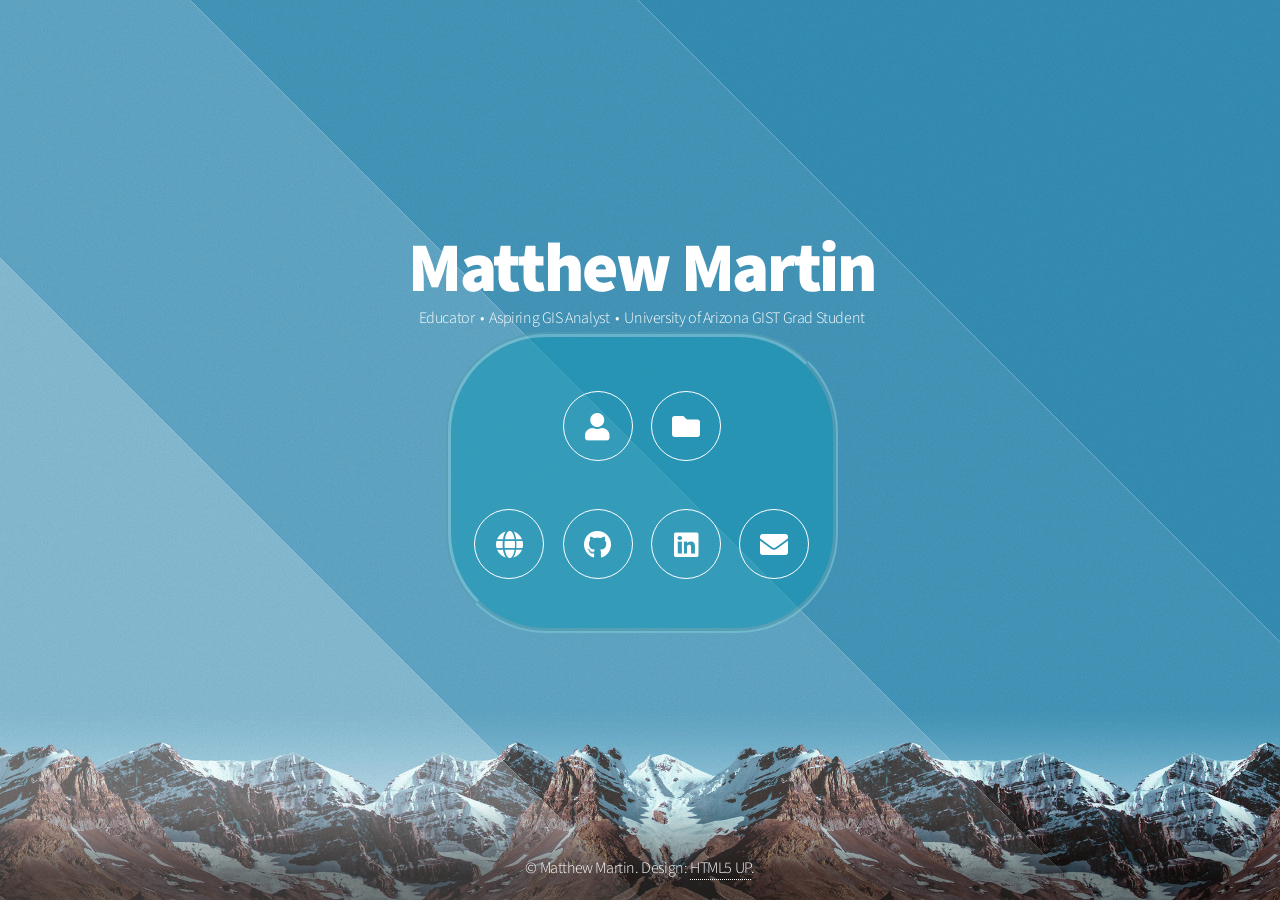
<file: index.html>
<!DOCTYPE HTML>
<!--
	Aerial by HTML5 UP
	html5up.net | @ajlkn
	Free for personal and commercial use under the CCA 3.0 license (html5up.net/license)
-->
<html>
	<head>
		<title>Matthew Martin Github Portfolio</title>
		<meta charset="utf-8" />
		<meta name="viewport" content="width=device-width, initial-scale=1, user-scalable=no" />
		<link rel="stylesheet" href="assets/css/main.css" />
		<noscript><link rel="stylesheet" href="assets/css/noscript.css" /></noscript>
	</head>
	<body class="is-preload">
		<div id="wrapper">
			<div id="bg"></div>
			<div id="overlay"></div>
			<div id="main">

				<!-- Header -->
				
					<header id="header">
						<h1>Matthew Martin</h1>
						<h2>Educator &nbsp;&bull;&nbsp; Aspiring GIS Analyst  &nbsp;&bull;&nbsp; University of Arizona GIST Grad Student</h2>
						<section class="content-box-main">
						<nav>
							<ul>
								<!--internal pages -->
								<li><a href="about.html" class="icon solid fa-user"><span class="label">About</span></a></li>
								<li><a href="projects.html" class="icon solid fa-folder"><span class="label">Projects</span></a></li>
							</ul>
							<ul>
								<li><a href="https://sites.google.com/view/matthewmartingist/" class="icon solid fa-globe"><span class="label">Website</span></a></li>
								<li><a href="https://github.com/Matthew-Martin92" class="icon brands fa-github"><span class="label">Github</span></a></li>
								<li><a href="https://www.linkedin.com/in/matthew-martin-8b55119a" class="icon brands fa-linkedin"><span class="label">Linkedin</span></a></li>
								<li><a href="mailto:mamumartin@gmail.com" class="icon solid fa-envelope"><span class="label">Email</span></a></li>
							</ul>
						</nav>
						</section>
					</header>
				
				<!-- Footer -->
					<footer id="footer">
						<span class="copyright">&copy; Matthew Martin. Design: <a href="http://html5up.net">HTML5 UP</a>.</span>
					</footer>

			</div>
		</div>
		<script>
			window.onload = function() { document.body.classList.remove('is-preload'); }
			window.ontouchmove = function() { return false; }
			window.onorientationchange = function() { document.body.scrollTop = 0; }
		</script>
	</body>
</html>
</file>
<file: assets/css/noscript.css>
/*
	Aerial by HTML5 UP
	html5up.net | @ajlkn
	Free for personal and commercial use under the CCA 3.0 license (html5up.net/license)
*/

/* Wrapper */

	#wrapper {
		opacity: 1 !important;
	}

/* Overlay */

	#overlay {
		opacity: 1 !important;
	}

/* Header */

	#header {
		opacity: 1 !important;
	}

		#header nav li {
			opacity: 1 !important;
		}
</file>
<file: assets/css/main.css>
@import url("https://fonts.googleapis.com/css?family=Source+Sans+Pro:300,900");
@import url("fontawesome-all.min.css");

/*
	Aerial by HTML5 UP
	html5up.net | @ajlkn
	Free for personal and commercial use under the CCA 3.0 license (html5up.net/license)
*/

html, body, div, span, applet, object,
iframe, h1, h2, h3, h4, h5, h6, p, blockquote,
pre, a, abbr, acronym, address, big, cite,
code, del, dfn, em, img, ins, kbd, q, s, samp,
small, strike, strong, sub, sup, tt, var, b,
u, i, center, dl, dt, dd, ol, ul, li, fieldset,
form, label, legend, table, caption, tbody,
tfoot, thead, tr, th, td, article, aside,
canvas, details, embed, figure, figcaption,
footer, header, hgroup, menu, nav, output, ruby,
section, summary, time, mark, audio, video {
	margin: 0;
	padding: 0;
	border: 0;
	font-size: 100%;
	font: inherit;
	vertical-align: baseline;}

article, aside, details, figcaption, figure,
footer, header, hgroup, menu, nav, section {
	display: block;}

body {
	line-height: 1;
}

ol, ul {
	list-style: none;
}

blockquote, q {
	quotes: none;
}

	blockquote:before, blockquote:after, q:before, q:after {
		content: '';
		content: none;
	}

table {
	border-collapse: collapse;
	border-spacing: 0;
}

body {
	-webkit-text-size-adjust: none;
}

mark {
	background-color: transparent;
	color: inherit;
}

input::-moz-focus-inner {
	border: 0;
	padding: 0;
}

input, select, textarea {
	-moz-appearance: none;
	-webkit-appearance: none;
	-ms-appearance: none;
	appearance: none;
}

/* Basic */

	html {
		box-sizing: border-box;
	}

	*, *:before, *:after {
		box-sizing: inherit;
	}

	body {
		background: #fff;
		overflow: hidden;
	}

		body.is-preload *, body.is-preload *:before, body.is-preload *:after {
			-moz-animation: none !important;
			-webkit-animation: none !important;
			-ms-animation: none !important;
			animation: none !important;
			-moz-transition: none !important;
			-webkit-transition: none !important;
			-ms-transition: none !important;
			transition: none !important;
		}

	body, input, select, textarea {
		color: #fff;
		font-family: 'Source Sans Pro', sans-serif;
		font-size: 15pt;
		font-weight: 300 !important;
		letter-spacing: -0.025em;
		line-height: 1.75em;
	}

	a {
		-moz-transition: border-color 0.2s ease-in-out;
		-webkit-transition: border-color 0.2s ease-in-out;
		-ms-transition: border-color 0.2s ease-in-out;
		transition: border-color 0.2s ease-in-out;
		border-bottom: dotted 1px;
		color: inherit;
		outline: 0;
		text-decoration: none;
	}

		a:hover {
			border-color: transparent;
		}

/* Icon */

	.icon {
		text-decoration: none;
		position: relative;
	}

		.icon:before {
			-moz-osx-font-smoothing: grayscale;
			-webkit-font-smoothing: antialiased;
			display: inline-block;
			font-style: normal;
			font-variant: normal;
			text-rendering: auto;
			line-height: 1;
			text-transform: none !important;
			font-family: 'Font Awesome 5 Free';
			font-weight: 400;
		}


		.icon.solid:before {
			font-weight: 900;
		}

		.icon.brands:before {
			font-family: 'Font Awesome 5 Brands';
		}

/* Wrapper */

	@-moz-keyframes wrapper {
		0% {
			opacity: 0;
		}

		100% {
			opacity: 1;
		}
	}

	@-webkit-keyframes wrapper {
		0% {
			opacity: 0;
		}

		100% {
			opacity: 1;
		}
	}

	@-ms-keyframes wrapper {
		0% {
			opacity: 0;
		}

		100% {
			opacity: 1;
		}
	}

	@keyframes wrapper {
		0% {
			opacity: 0;
		}

		100% {
			opacity: 1;
		}
	}

	#wrapper {
		-moz-animation: wrapper 3s forwards;
		-webkit-animation: wrapper 3s forwards;
		-ms-animation: wrapper 3s forwards;
		animation: wrapper 3s forwards;
		height: 100%;
		left: 0;
		opacity: 0;
		position: fixed;
		top: 0;
		width: 100%;
	}

/* BG */

	#bg {
		-moz-animation: bg 60s linear infinite;
		-webkit-animation: bg 60s linear infinite;
		-ms-animation: bg 60s linear infinite;
		animation: bg 60s linear infinite;
		-moz-backface-visibility: hidden;
		-webkit-backface-visibility: hidden;
		-ms-backface-visibility: hidden;
		backface-visibility: hidden;
		-moz-transform: translate3d(0,0,0);
		-webkit-transform: translate3d(0,0,0);
		-ms-transform: translate3d(0,0,0);
		transform: translate3d(0,0,0);
	/* Set your background with this */

		background: #348cb2 url("images/bg.jpg") bottom left;
		background-repeat: repeat-x;
		height: 100%;
		left: 0;
		opacity: 1;
		position: fixed;
		top: 0;
	}

	@-moz-keyframes bg {
		0% {
			-moz-transform: translate3d(0,0,0);
			-webkit-transform: translate3d(0,0,0);
			-ms-transform: translate3d(0,0,0);
			transform: translate3d(0,0,0);
		}

		100% {
			-moz-transform: translate3d(-2250px,0,0);
			-webkit-transform: translate3d(-2250px,0,0);
			-ms-transform: translate3d(-2250px,0,0);
			transform: translate3d(-2250px,0,0);
		}
	}

	@-webkit-keyframes bg {
		0% {
			-moz-transform: translate3d(0,0,0);
			-webkit-transform: translate3d(0,0,0);
			-ms-transform: translate3d(0,0,0);
			transform: translate3d(0,0,0);
		}

		100% {
			-moz-transform: translate3d(-2250px,0,0);
			-webkit-transform: translate3d(-2250px,0,0);
			-ms-transform: translate3d(-2250px,0,0);
			transform: translate3d(-2250px,0,0);
		}
	}

	@-ms-keyframes bg {
		0% {
			-moz-transform: translate3d(0,0,0);
			-webkit-transform: translate3d(0,0,0);
			-ms-transform: translate3d(0,0,0);
			transform: translate3d(0,0,0);
		}

		100% {
			-moz-transform: translate3d(-2250px,0,0);
			-webkit-transform: translate3d(-2250px,0,0);
			-ms-transform: translate3d(-2250px,0,0);
			transform: translate3d(-2250px,0,0);
		}
	}

	@keyframes bg {
		0% {
			-moz-transform: translate3d(0,0,0);
			-webkit-transform: translate3d(0,0,0);
			-ms-transform: translate3d(0,0,0);
			transform: translate3d(0,0,0);
		}

		100% {
			-moz-transform: translate3d(-2250px,0,0);
			-webkit-transform: translate3d(-2250px,0,0);
			-ms-transform: translate3d(-2250px,0,0);
			transform: translate3d(-2250px,0,0);
		}
	}

	#bg {
		background-size: 2250px auto;
		width: 6750px;
	}

/* Overlay */

	@-moz-keyframes overlay {
		0% {
			opacity: 0;
		}

		100% {
			opacity: 1;
		}
	}

	@-webkit-keyframes overlay {
		0% {
			opacity: 0;
		}

		100% {
			opacity: 1;
		}
	}

	@-ms-keyframes overlay {
		0% {
			opacity: 0;
		}

		100% {
			opacity: 1;
		}
	}

	@keyframes overlay {
		0% {
			opacity: 0;
		}

		100% {
			opacity: 1;
		}
	}

	#overlay {
		-moz-animation: overlay 1.5s 1.5s forwards;
		-webkit-animation: overlay 1.5s 1.5s forwards;
		-ms-animation: overlay 1.5s 1.5s forwards;
		animation: overlay 1.5s 1.5s forwards;
		background-attachment: fixed, fixed;
		background-image: url("images/overlay-pattern.png"), url("images/overlay.svg");
		background-position: top left, center center;
		background-repeat: repeat, no-repeat;
		background-size: auto, cover;
		height: 100%;
		left: 0;
		opacity: 0;
		position: fixed;
		top: 0;
		width: 100%;
	}

/* Main */

	#main {
		height: 100%;
		left: 0;
		position: fixed;
		text-align: center;
		top: 0;
		width: 100%;
	}

		#main:before {
			content: '';
			display: inline-block;
			height: 100%;
			margin-right: 0;
			vertical-align: middle;
			width: 1px;
		}

/* Header */

	@-moz-keyframes header {
		0% {
			-moz-transform: translate3d(0,1em,0);
			-webkit-transform: translate3d(0,1em,0);
			-ms-transform: translate3d(0,1em,0);
			transform: translate3d(0,1em,0);
			opacity: 0;
		}

		100% {
			-moz-transform: translate3d(0,0,0);
			-webkit-transform: translate3d(0,0,0);
			-ms-transform: translate3d(0,0,0);
			transform: translate3d(0,0,0);
			opacity: 1;
		}
	}

	@-webkit-keyframes header {
		0% {
			-moz-transform: translate3d(0,1em,0);
			-webkit-transform: translate3d(0,1em,0);
			-ms-transform: translate3d(0,1em,0);
			transform: translate3d(0,1em,0);
			opacity: 0;
		}

		100% {
			-moz-transform: translate3d(0,0,0);
			-webkit-transform: translate3d(0,0,0);
			-ms-transform: translate3d(0,0,0);
			transform: translate3d(0,0,0);
			opacity: 1;
		}
	}

	@-ms-keyframes header {
		0% {
			-moz-transform: translate3d(0,1em,0);
			-webkit-transform: translate3d(0,1em,0);
			-ms-transform: translate3d(0,1em,0);
			transform: translate3d(0,1em,0);
			opacity: 0;
		}

		100% {
			-moz-transform: translate3d(0,0,0);
			-webkit-transform: translate3d(0,0,0);
			-ms-transform: translate3d(0,0,0);
			transform: translate3d(0,0,0);
			opacity: 1;
		}
	}

	@keyframes header {
		0% {
			-moz-transform: translate3d(0,1em,0);
			-webkit-transform: translate3d(0,1em,0);
			-ms-transform: translate3d(0,1em,0);
			transform: translate3d(0,1em,0);
			opacity: 0;
		}

		100% {
			-moz-transform: translate3d(0,0,0);
			-webkit-transform: translate3d(0,0,0);
			-ms-transform: translate3d(0,0,0);
			transform: translate3d(0,0,0);
			opacity: 1;
		}
	}

	@-moz-keyframes nav-icons {
		0% {
			-moz-transform: translate3d(0,1em,0);
			-webkit-transform: translate3d(0,1em,0);
			-ms-transform: translate3d(0,1em,0);
			transform: translate3d(0,1em,0);
			opacity: 0;
		}

		100% {
			-moz-transform: translate3d(0,0,0);
			-webkit-transform: translate3d(0,0,0);
			-ms-transform: translate3d(0,0,0);
			transform: translate3d(0,0,0);
			opacity: 1;
		}
	}

	@-webkit-keyframes nav-icons {
		0% {
			-moz-transform: translate3d(0,1em,0);
			-webkit-transform: translate3d(0,1em,0);
			-ms-transform: translate3d(0,1em,0);
			transform: translate3d(0,1em,0);
			opacity: 0;
		}

		100% {
			-moz-transform: translate3d(0,0,0);
			-webkit-transform: translate3d(0,0,0);
			-ms-transform: translate3d(0,0,0);
			transform: translate3d(0,0,0);
			opacity: 1;
		}
	}

	@-ms-keyframes nav-icons {
		0% {
			-moz-transform: translate3d(0,1em,0);
			-webkit-transform: translate3d(0,1em,0);
			-ms-transform: translate3d(0,1em,0);
			transform: translate3d(0,1em,0);
			opacity: 0;
		}

		100% {
			-moz-transform: translate3d(0,0,0);
			-webkit-transform: translate3d(0,0,0);
			-ms-transform: translate3d(0,0,0);
			transform: translate3d(0,0,0);
			opacity: 1;
		}
	}

	@keyframes nav-icons {
		0% {
			-moz-transform: translate3d(0,1em,0);
			-webkit-transform: translate3d(0,1em,0);
			-ms-transform: translate3d(0,1em,0);
			transform: translate3d(0,1em,0);
			opacity: 0;
		}

		100% {
			-moz-transform: translate3d(0,0,0);
			-webkit-transform: translate3d(0,0,0);
			-ms-transform: translate3d(0,0,0);
			transform: translate3d(0,0,0);
			opacity: 1;
		}
	}

	#header {
		-moz-animation: header 1s 2.25s forwards;
		-webkit-animation: header 1s 2.25s forwards;
		-ms-animation: header 1s 2.25s forwards;
		animation: header 1s 2.25s forwards;
		-moz-backface-visibility: hidden;
		-webkit-backface-visibility: hidden;
		-ms-backface-visibility: hidden;
		backface-visibility: hidden;
		-moz-transform: translate3d(0,0,0);
		-webkit-transform: translate3d(0,0,0);
		-ms-transform: translate3d(0,0,0);
		transform: translate3d(0,0,0);
		cursor: default;
		display: inline-block;
		opacity: 0;
		position: relative;
		text-align: center;
		top: -1em;
		vertical-align: middle;
		width: 90%;
	}

		#header h1 {
			font-size: 4.35em;
			font-weight: 900;
			letter-spacing: -0.035em;
			line-height: 1em;
		}

		#header p {
			font-size: 1.25em;
			margin: 0.75em 0 0.25em 0;
			opacity: 0.75;
		}

		#header nav {
			margin: 1.5em 0 0 0;
		}

			#header nav li {
				-moz-animation: nav-icons 0.5s ease-in-out forwards;
				-webkit-animation: nav-icons 0.5s ease-in-out forwards;
				-ms-animation: nav-icons 0.5s ease-in-out forwards;
				animation: nav-icons 0.5s ease-in-out forwards;
				-moz-backface-visibility: hidden;
				-webkit-backface-visibility: hidden;
				-ms-backface-visibility: hidden;
				backface-visibility: hidden;
				-moz-transform: translate3d(0,0,0);
				-webkit-transform: translate3d(0,0,0);
				-ms-transform: translate3d(0,0,0);
				transform: translate3d(0,0,0);
				display: inline-block;
				height: 6.35em;
				line-height: 5.885em;
				opacity: 0;
				position: relative;
				top: 0;
				width: 5.35em;
			}

				#header nav li:nth-child(1) {
					-moz-animation-delay: 2.5s;
					-webkit-animation-delay: 2.5s;
					-ms-animation-delay: 2.5s;
					animation-delay: 2.5s;
				}

				#header nav li:nth-child(2) {
					-moz-animation-delay: 2.75s;
					-webkit-animation-delay: 2.75s;
					-ms-animation-delay: 2.75s;
					animation-delay: 2.75s;
				}

				#header nav li:nth-child(3) {
					-moz-animation-delay: 3s;
					-webkit-animation-delay: 3s;
					-ms-animation-delay: 3s;
					animation-delay: 3s;
				}

				#header nav li:nth-child(4) {
					-moz-animation-delay: 3.25s;
					-webkit-animation-delay: 3.25s;
					-ms-animation-delay: 3.25s;
					animation-delay: 3.25s;
				}

				#header nav li:nth-child(5) {
					-moz-animation-delay: 3.5s;
					-webkit-animation-delay: 3.5s;
					-ms-animation-delay: 3.5s;
					animation-delay: 3.5s;
				}

				#header nav li:nth-child(6) {
					-moz-animation-delay: 3.75s;
					-webkit-animation-delay: 3.75s;
					-ms-animation-delay: 3.75s;
					animation-delay: 3.75s;
				}

				#header nav li:nth-child(7) {
					-moz-animation-delay: 4s;
					-webkit-animation-delay: 4s;
					-ms-animation-delay: 4s;
					animation-delay: 4s;
				}

				#header nav li:nth-child(8) {
					-moz-animation-delay: 4.25s;
					-webkit-animation-delay: 4.25s;
					-ms-animation-delay: 4.25s;
					animation-delay: 4.25s;
				}

				#header nav li:nth-child(9) {
					-moz-animation-delay: 4.5s;
					-webkit-animation-delay: 4.5s;
					-ms-animation-delay: 4.5s;
					animation-delay: 4.5s;
				}

				#header nav li:nth-child(10) {
					-moz-animation-delay: 4.75s;
					-webkit-animation-delay: 4.75s;
					-ms-animation-delay: 4.75s;
					animation-delay: 4.75s;
				}

			#header nav a {
				-webkit-tap-highlight-color: rgba(0, 0, 0, 0);
				-webkit-touch-callout: none;
				border: 0;
				display: inline-block;
			}

				#header nav a:before {
					-moz-transition: all 0.2s ease-in-out;
					-webkit-transition: all 0.2s ease-in-out;
					-ms-transition: all 0.2s ease-in-out;
					transition: all 0.2s ease-in-out;
					border-radius: 100%;
					border: solid 1px #fff;
					display: block;
					font-size: 1.75em;
					height: 2.5em;
					line-height: 2.5em;
					position: relative;
					text-align: center;
					top: 0;
					width: 2.5em;
				}

				#header nav a:hover {
					font-size: 1.1em;
				}

					#header nav a:hover:before {
						background-color: rgba(255, 255, 255, 0.175);
						color: #fff;
					}

				#header nav a:active {
					font-size: 0.95em;
					background: none;
				}

					#header nav a:active:before {
						background-color: rgba(255, 255, 255, 0.35);
						color: #fff;
					}

				#header nav a span {
  display: block;
  position: absolute;
  left: 50%;
  bottom: 3.0em;
  transform: translateX(-50%) translateY(5px);

  background: rgba(0, 0, 0, 0);
  color: #fff;
  padding: 4px 4px;
  border-radius: 4px;

  font-size: 0.75em;
  white-space: nowrap;

  opacity: 0;
  pointer-events: none;
  transition: 0.2s ease;
}
#header nav a:hover span {
  opacity: 1;
  transform: translateX(-50%) translateY(0);
}

/* Footer */

	#footer {
		background-image: -moz-linear-gradient(top, rgba(0,0,0,0), rgba(0,0,0,0.5) 75%);
		background-image: -webkit-linear-gradient(top, rgba(0,0,0,0), rgba(0,0,0,0.5) 75%);
		background-image: -ms-linear-gradient(top, rgba(0,0,0,0), rgba(0,0,0,0.5) 75%);
		background-image: linear-gradient(top, rgba(0,0,0,0), rgba(0,0,0,0.5) 75%);
		bottom: 0;
		cursor: default;
		height: 6em;
		left: 0;
		line-height: 8em;
		position: absolute;
		text-align: center;
		width: 100%;
	}

/* Wide */

	@media screen and (max-width: 1680px) {

		/* Basic */

			body, input, select, textarea {
				font-size: 13pt;
			}

		/* BG */

			@-moz-keyframes bg {
				0% {
					-moz-transform: translate3d(0,0,0);
					-webkit-transform: translate3d(0,0,0);
					-ms-transform: translate3d(0,0,0);
					transform: translate3d(0,0,0);
				}

				100% {
					-moz-transform: translate3d(-1500px,0,0);
					-webkit-transform: translate3d(-1500px,0,0);
					-ms-transform: translate3d(-1500px,0,0);
					transform: translate3d(-1500px,0,0);
				}

	}

		@-webkit-keyframes bg {
			0% {
				-moz-transform: translate3d(0,0,0);
				-webkit-transform: translate3d(0,0,0);
				-ms-transform: translate3d(0,0,0);
				transform: translate3d(0,0,0);
			}

			100% {
				-moz-transform: translate3d(-1500px,0,0);
				-webkit-transform: translate3d(-1500px,0,0);
				-ms-transform: translate3d(-1500px,0,0);
				transform: translate3d(-1500px,0,0);
			}
			}

		@-ms-keyframes bg {
			0% {
				-moz-transform: translate3d(0,0,0);
				-webkit-transform: translate3d(0,0,0);
				-ms-transform: translate3d(0,0,0);
				transform: translate3d(0,0,0);
			}

			100% {
				-moz-transform: translate3d(-1500px,0,0);
				-webkit-transform: translate3d(-1500px,0,0);
				-ms-transform: translate3d(-1500px,0,0);
				transform: translate3d(-1500px,0,0);
			}
		}

		@keyframes bg {
			0% {
				-moz-transform: translate3d(0,0,0);
				-webkit-transform: translate3d(0,0,0);
				-ms-transform: translate3d(0,0,0);
				transform: translate3d(0,0,0);
			}

			100% {
				-moz-transform: translate3d(-1500px,0,0);
				-webkit-transform: translate3d(-1500px,0,0);
				-ms-transform: translate3d(-1500px,0,0);
				transform: translate3d(-1500px,0,0);
			}
		}

		#bg {
			background-size: 1500px auto;
			width: 4500px;
		} }

/* Normal */

	@media screen and (max-width: 1280px) {

		/* Basic */

			body, input, select, textarea {
				font-size: 12pt;
			}

		/* BG */

			@-moz-keyframes bg {
				0% {
					-moz-transform: translate3d(0,0,0);
					-webkit-transform: translate3d(0,0,0);
					-ms-transform: translate3d(0,0,0);
					transform: translate3d(0,0,0);
				}

				100% {
					-moz-transform: translate3d(-750px,0,0);
					-webkit-transform: translate3d(-750px,0,0);
					-ms-transform: translate3d(-750px,0,0);
					transform: translate3d(-750px,0,0);
				}

	}

		@-webkit-keyframes bg {
			0% {
				-moz-transform: translate3d(0,0,0);
				-webkit-transform: translate3d(0,0,0);
				-ms-transform: translate3d(0,0,0);
				transform: translate3d(0,0,0);
			}

			100% {
				-moz-transform: translate3d(-750px,0,0);
				-webkit-transform: translate3d(-750px,0,0);
				-ms-transform: translate3d(-750px,0,0);
				transform: translate3d(-750px,0,0);
			}
			}

		@-ms-keyframes bg {
			0% {
				-moz-transform: translate3d(0,0,0);
				-webkit-transform: translate3d(0,0,0);
				-ms-transform: translate3d(0,0,0);
				transform: translate3d(0,0,0);
			}

			100% {
				-moz-transform: translate3d(-750px,0,0);
				-webkit-transform: translate3d(-750px,0,0);
				-ms-transform: translate3d(-750px,0,0);
				transform: translate3d(-750px,0,0);
			}
		}

		@keyframes bg {
			0% {
				-moz-transform: translate3d(0,0,0);
				-webkit-transform: translate3d(0,0,0);
				-ms-transform: translate3d(0,0,0);
				transform: translate3d(0,0,0);
			}

			100% {
				-moz-transform: translate3d(-750px,0,0);
				-webkit-transform: translate3d(-750px,0,0);
				-ms-transform: translate3d(-750px,0,0);
				transform: translate3d(-750px,0,0);
			}
		}

		#bg {
			background-size: 750px auto;
			width: 2250px;
		} }

/* Mobile */

	@media screen and (max-width: 736px) {

		/* Basic */

			body {
				min-width: 320px;
			}

			body, input, select, textarea {
				font-size: 11pt;
			}

		/* BG */

			@-moz-keyframes bg {
				0% {
					-moz-transform: translate3d(0,0,0);
					-webkit-transform: translate3d(0,0,0);
					-ms-transform: translate3d(0,0,0);
					transform: translate3d(0,0,0);
				}

				100% {
					-moz-transform: translate3d(-300px,0,0);
					-webkit-transform: translate3d(-300px,0,0);
					-ms-transform: translate3d(-300px,0,0);
					transform: translate3d(-300px,0,0);
				}

	}

		@-webkit-keyframes bg {
			0% {
				-moz-transform: translate3d(0,0,0);
				-webkit-transform: translate3d(0,0,0);
				-ms-transform: translate3d(0,0,0);
				transform: translate3d(0,0,0);
			}

			100% {
				-moz-transform: translate3d(-300px,0,0);
				-webkit-transform: translate3d(-300px,0,0);
				-ms-transform: translate3d(-300px,0,0);
				transform: translate3d(-300px,0,0);
			}
			}

		@-ms-keyframes bg {
			0% {
				-moz-transform: translate3d(0,0,0);
				-webkit-transform: translate3d(0,0,0);
				-ms-transform: translate3d(0,0,0);
				transform: translate3d(0,0,0);
			}

			100% {
				-moz-transform: translate3d(-300px,0,0);
				-webkit-transform: translate3d(-300px,0,0);
				-ms-transform: translate3d(-300px,0,0);
				transform: translate3d(-300px,0,0);
			}
		}

		@keyframes bg {
			0% {
				-moz-transform: translate3d(0,0,0);
				-webkit-transform: translate3d(0,0,0);
				-ms-transform: translate3d(0,0,0);
				transform: translate3d(0,0,0);
			}

			100% {
				-moz-transform: translate3d(-300px,0,0);
				-webkit-transform: translate3d(-300px,0,0);
				-ms-transform: translate3d(-300px,0,0);
				transform: translate3d(-300px,0,0);
			}
		}

		#bg {
			background-size: 300px auto;
			width: 900px;
		}

	/* Header */

		#header h1 {
			font-size: 2.5em;
		}

		#header p {
			font-size: 1em;
		}

		#header nav {
			font-size: 1em;
		}

			#header nav a:hover {
				font-size: 1em;
			}

			#header nav a:active {
				font-size: 1em;
			} }

/* Mobile (Portrait) */

	@media screen and (max-width: 480px) {

		/* BG */

			@-moz-keyframes bg {
				0% {
					-moz-transform: translate3d(0,0,0);
					-webkit-transform: translate3d(0,0,0);
					-ms-transform: translate3d(0,0,0);
					transform: translate3d(0,0,0);
				}

				100% {
					-moz-transform: translate3d(-412.5px,0,0);
					-webkit-transform: translate3d(-412.5px,0,0);
					-ms-transform: translate3d(-412.5px,0,0);
					transform: translate3d(-412.5px,0,0);
				}

	}

		@-webkit-keyframes bg {
			0% {
				-moz-transform: translate3d(0,0,0);
				-webkit-transform: translate3d(0,0,0);
				-ms-transform: translate3d(0,0,0);
				transform: translate3d(0,0,0);
			}

			100% {
				-moz-transform: translate3d(-412.5px,0,0);
				-webkit-transform: translate3d(-412.5px,0,0);
				-ms-transform: translate3d(-412.5px,0,0);
				transform: translate3d(-412.5px,0,0);
			}
			}

		@-ms-keyframes bg {
			0% {
				-moz-transform: translate3d(0,0,0);
				-webkit-transform: translate3d(0,0,0);
				-ms-transform: translate3d(0,0,0);
				transform: translate3d(0,0,0);
			}

			100% {
				-moz-transform: translate3d(-412.5px,0,0);
				-webkit-transform: translate3d(-412.5px,0,0);
				-ms-transform: translate3d(-412.5px,0,0);
				transform: translate3d(-412.5px,0,0);
			}
		}

		@keyframes bg {
			0% {
				-moz-transform: translate3d(0,0,0);
				-webkit-transform: translate3d(0,0,0);
				-ms-transform: translate3d(0,0,0);
				transform: translate3d(0,0,0);
			}

			100% {
				-moz-transform: translate3d(-412.5px,0,0);
				-webkit-transform: translate3d(-412.5px,0,0);
				-ms-transform: translate3d(-412.5px,0,0);
				transform: translate3d(-412.5px,0,0);
			}
		}

		#bg {
			background-size: 412.5px auto;
			width: 1237.5px;
		}

	/* Header */

		#header nav {
			padding: 0 1em;
		} }
		.content-box {
			width: 80%;
			max-width: 800px;
			margin: 2em auto;
			padding: 2em;
			background: rgba(0, 140, 175, 0.329);
			border-radius: 12px;
			text-align: center;
			color: rgb(255, 255, 255)
		}

.content-box h2 {
  margin-top: 1em;
}

.content-box ul {
  list-style: none;
  padding: 0;
}

.content-box li {
  margin: 0.5em 0;
}
.content-box-main {
			width: 80%;
			width: fit-content;
  			height: fit-content;
			margin: 0em auto;
			padding: 1em;
			background: rgba(19, 149, 181, 0.548);
			border: 5px rgba(255, 255, 255, 0.295);
			border-radius: 100px;
			border-style: groove;
		
			text-align: center;
			color: rgb(255, 255, 255)
		}

.content-box-main h2 {
  margin-top: 0em;
}

.content-box-main ul {
  list-style: none;
  padding: 0;
}

.content-box-main li {
  margin: 0.5em 0;
}

/* ===== PROJECT CARDS ===== */
.project-card {
  margin-bottom: 2em;
  padding: 1.5em;

  /* better readability on busy backgrounds */
  background: rgba(0, 0, 0, 0.65);

  border-radius: 10px;
  

  color: #2c2c2c;
  font-weight: bold;
 

  /* adds separation from background */
  border: 1px solid rgba(255, 255, 255, 0.08);

  /* subtle depth */
  box-shadow: 0 8px 20px rgba(0, 0, 0, 0.35);

  transition: transform 0.2s ease, background 0.2s ease;
  backdrop-filter: blur(80px);
  -webkit-backdrop-filter: blur(80px);
}
.project-card p {
  font-size: 1em;
  font-weight: 520;
  text-shadow: 0 0.4px 0 rgba(0, 0, 0, 0.2);
  color: rgba(0, 0, 0, 0.85);
  line-height: 1.6em;
  margin-bottom: 0.8em;
}
.project-card h2 {
  font-size: 1.5em;
  font-weight: 750;
  color: #000;
  text-decoration: underline;
  text-underline-offset: 3px;
  margin-bottom: 0.8em;
}
.project-card a {
	
  color: rgba(50, 27, 252, 0.979);
  font-weight: 600;
  text-decoration: underline;
  text-underline-offset: 3px;
  display: block;
  text-align: center;
  margin-top: 1em;
  
  
}

.project-card:hover {
  transform: translateY(-5px);
  background: rgba(72, 136, 233, 0.822);
  border-color: rgba(255, 255, 255, 0.15);
  color: rgb(0, 0, 0);
}

/* ===== PROJECT CARDS for about me page===== */
.project-cards-me {
  margin-bottom: 2em;
  padding: 1.5em;

  /* better readability on busy backgrounds */
  background: rgba(0, 0, 0, 0.096);

  border-radius: 10px;
  

  color: #f5f2f2;
  font-weight: normal;
    line-height: 1.0em;
  margin-bottom: 1em;
  text-align: left;
 

  /* adds separation from background */
  border: 1px solid rgba(255, 255, 255, 0.781);

  /* subtle depth */
  box-shadow: 0 8px 20px rgba(0, 0, 0, 0.822);

  transition: transform 0.2s ease, background 0.2s ease;
  backdrop-filter: blur(80px);
  -webkit-backdrop-filter: blur(80px);
}
.project-cards-me p {
  font-size: 1.00em;
  font-weight: 400em;
  text-shadow: 0 0.4px 0 rgba(0, 0, 0, 0.2);
  color: rgb(255, 255, 255);
  line-height: 1.0em;
  margin-bottom: 0.0em;
}
.project-cards-me h2 {
  font-size: 1.5em;
  font-weight: 750;
  color: #ffffff;
  text-decoration: underline;
  text-underline-offset: 3px;
  margin-bottom: 0.8em;
  text-align: center;
}
.project-cards-me h3 {
  font-size: 1.25em;
  font-weight: 400;
  color: #ffffff;
  margin-top: 1em;
  line-height: 1.25em;
  margin-bottom: 1em;
}
.project-cards-me a {
	
  color: rgba(50, 27, 252, 0.979);
  font-weight: 600;
  text-decoration: underline;
  text-underline-offset: 3px;
  display: block;
  text-align: center;
  margin-top: 1em;
  
  
}

.project-cards-me:hover {
  transform: translateY(-5px);
  background: rgba(72, 136, 233, 0.822);
  border-color: rgba(255, 255, 255, 0.15);
  color: rgb(0, 0, 0);
}
.icon- {
  opacity: 0;
  transform: translateY(-4px);
  transition: all 0.2s ease;
}

#header nav a:hover .icon {
  opacity: 1;
  transform: translateY(0);
}

.two-column {
  display: grid;
  grid-template-columns: 1fr 1fr;
  gap: 2em;
  text-align: left; /* usually better for columns */
   margin-bottom: 1em;
}
.image-fit {
  width: 100%;
  height: auto;
  border-radius: 8px;
}
#imgModal {
  border: none;
  padding: 0;
  background: rgba(0,0,0,0.85);
  max-width: 90vw;
  max-height: 90vh;
}

#imgModal img {
  width: 100%;
  height: auto;
  display: block;
}

#imgModal::backdrop {
  background: rgba(0,0,0,0.7);
}

.clickable-img {
  cursor: pointer;
  transition: transform 0.2s ease;
}

.clickable-img:hover {
  transform: scale(1.02);
}
</file>
